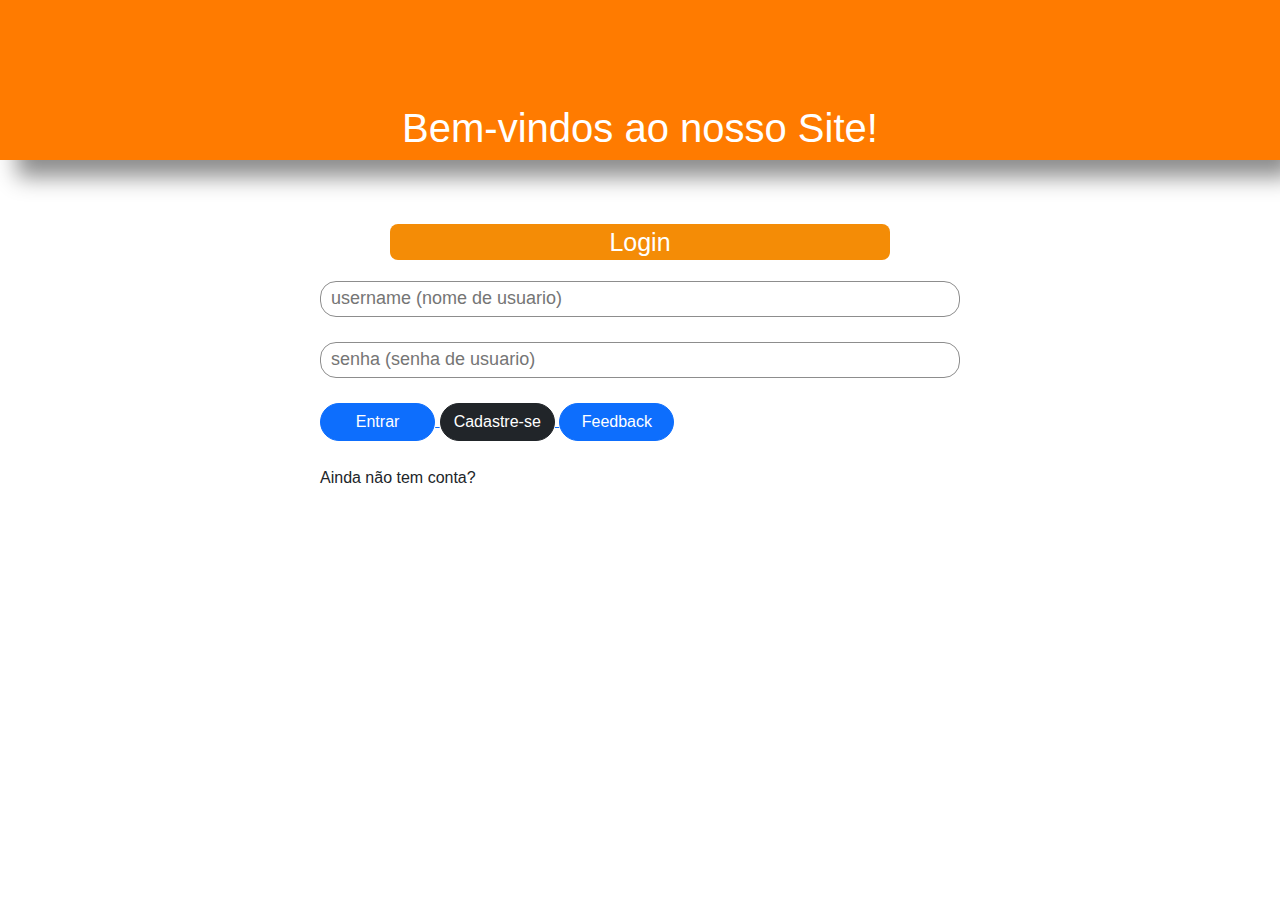
<file: index.html>
<!DOCTYPE html>
<html lang="pt br">
<head>
    <meta charset="UTF-8">
    <meta name="viewport" content="width=device-width, initial-scale=1.0">
    <title>Tela Inicial</title>

    <!-- Bootstrap -->
    <link href="https://cdn.jsdelivr.net/npm/bootstrap@5.3.3/dist/css/bootstrap.min.css" rel="stylesheet" integrity="sha384-QWTKZyjpPEjISv5WaRU9OFeRpok6YctnYmDr5pNlyT2bRjXh0JMhjY6hW+ALEwIH" crossorigin="anonymous">

    <!-- CSS local -->
     <link rel="stylesheet" href="./css/global.css">
     <link rel="stylesheet" href="./css/login-area.css">

     <!-- Fonte -->
</head>
<body>

    <div class="container">
        <header>
            <h1>Bem-vindos ao nosso Site!</h1>
        </header>
        <section class="login-area">
            <h3>Login</h3>
            <div class="info">
                <form action="submit">
                    <input class="inseredados" type="text" name="username" id="username" placeholder="username (nome de usuario)">
                    <input class="inseredados" type="password" name="senha" id="senha" placeholder="senha (senha de usuario)">
    
                    <div class="grupo-botoes">
                        <a href="./informa.html">
                            <input class="btn btn-primary botoes" onclick="login()" type="button" value="Entrar">
                        </a>
                        <a href="./tela-cadastro.html">
                            <input class="btn btn-dark botoes" type="button" value="Cadastre-se">
                        </a>
                        <a href="./tela-feedback.html">
                            <input class="btn btn-primary botoes" type="button" value="Feedback">
                        </a>
                    </div>
                    <p>Ainda não tem conta?</p>
                </form>
            </div>
        </section>
       
    </div>
    
</body>
</html>
</file>
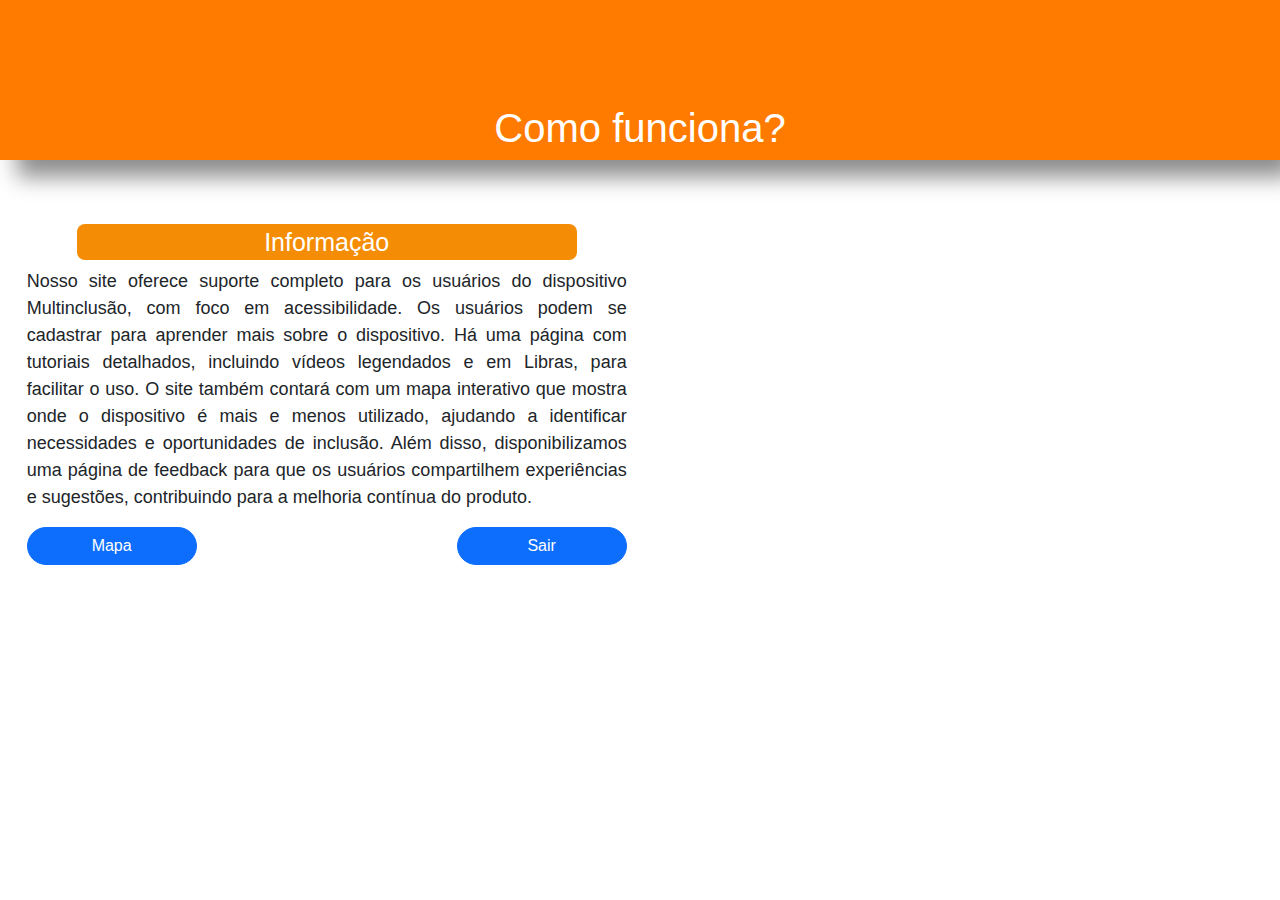
<file: informa.html>
<!DOCTYPE html>
<html lang="pt br">
<head>
    <meta charset="UTF-8">
    <meta name="viewport" content="width=device-width, initial-scale=1.0">
    <title>Informação</title>

    <!-- Bootstrap -->
    <link href="https://cdn.jsdelivr.net/npm/bootstrap@5.3.3/dist/css/bootstrap.min.css" rel="stylesheet" integrity="sha384-QWTKZyjpPEjISv5WaRU9OFeRpok6YctnYmDr5pNlyT2bRjXh0JMhjY6hW+ALEwIH" crossorigin="anonymous">

    <!-- CSS local -->
     <link rel="stylesheet" href="./css/global.css">
     <link rel="stylesheet" href="./css/login-area.css">
     <link rel="stylesheet" href="./css/tela-informa.css">

     <!-- Fonte -->
</head>
<body>

    <div class="container">
        <header>
            <h1>Como funciona?</h1>
        </header>
        <section class="informação-area">
            <div class="info-register">
                <h3>Informação</h3>
                <form action="submit">
                     
                    <p class="informative-text">Nosso site oferece suporte completo para os usuários do dispositivo Multinclusão, com foco em acessibilidade.
                       Os usuários podem se cadastrar para aprender mais sobre o dispositivo. Há uma página com tutoriais detalhados, incluindo vídeos legendados e em Libras, para facilitar o uso. 
                       O site também contará com um mapa interativo que mostra onde o dispositivo é mais e menos utilizado, ajudando a identificar necessidades e oportunidades de inclusão. 
                       Além disso, disponibilizamos uma página de feedback para que os usuários compartilhem experiências e sugestões, contribuindo para a melhoria contínua do produto.
                    </p>
                        
                    <div class="informa-button">
                        <a href="./mapa.html">
                            <input class="btn btn-primary btninformar" type="button" value="Mapa">
                        </a>  
                        <a href="./index.html">
                            <input class="btn btn-primary btninformar" type="button" value="Sair">
                        </a>                                          
                    </div>
                </div>
            </form>
                    <div class="informa-video">
                            <iframe width="600" height="400" src="https://www.youtube.com/embed/SR_vhri_W0E?si=n86y1rerzzyI6Khx" title="YouTube video player" frameborder="0" allow="accelerometer; autoplay; clipboard-write; encrypted-media; gyroscope; picture-in-picture; web-share" referrerpolicy="strict-origin-when-cross-origin" allowfullscreen></iframe>
                    </div>                    
        </section>
    </div>
    
</body>
</html>
</file>
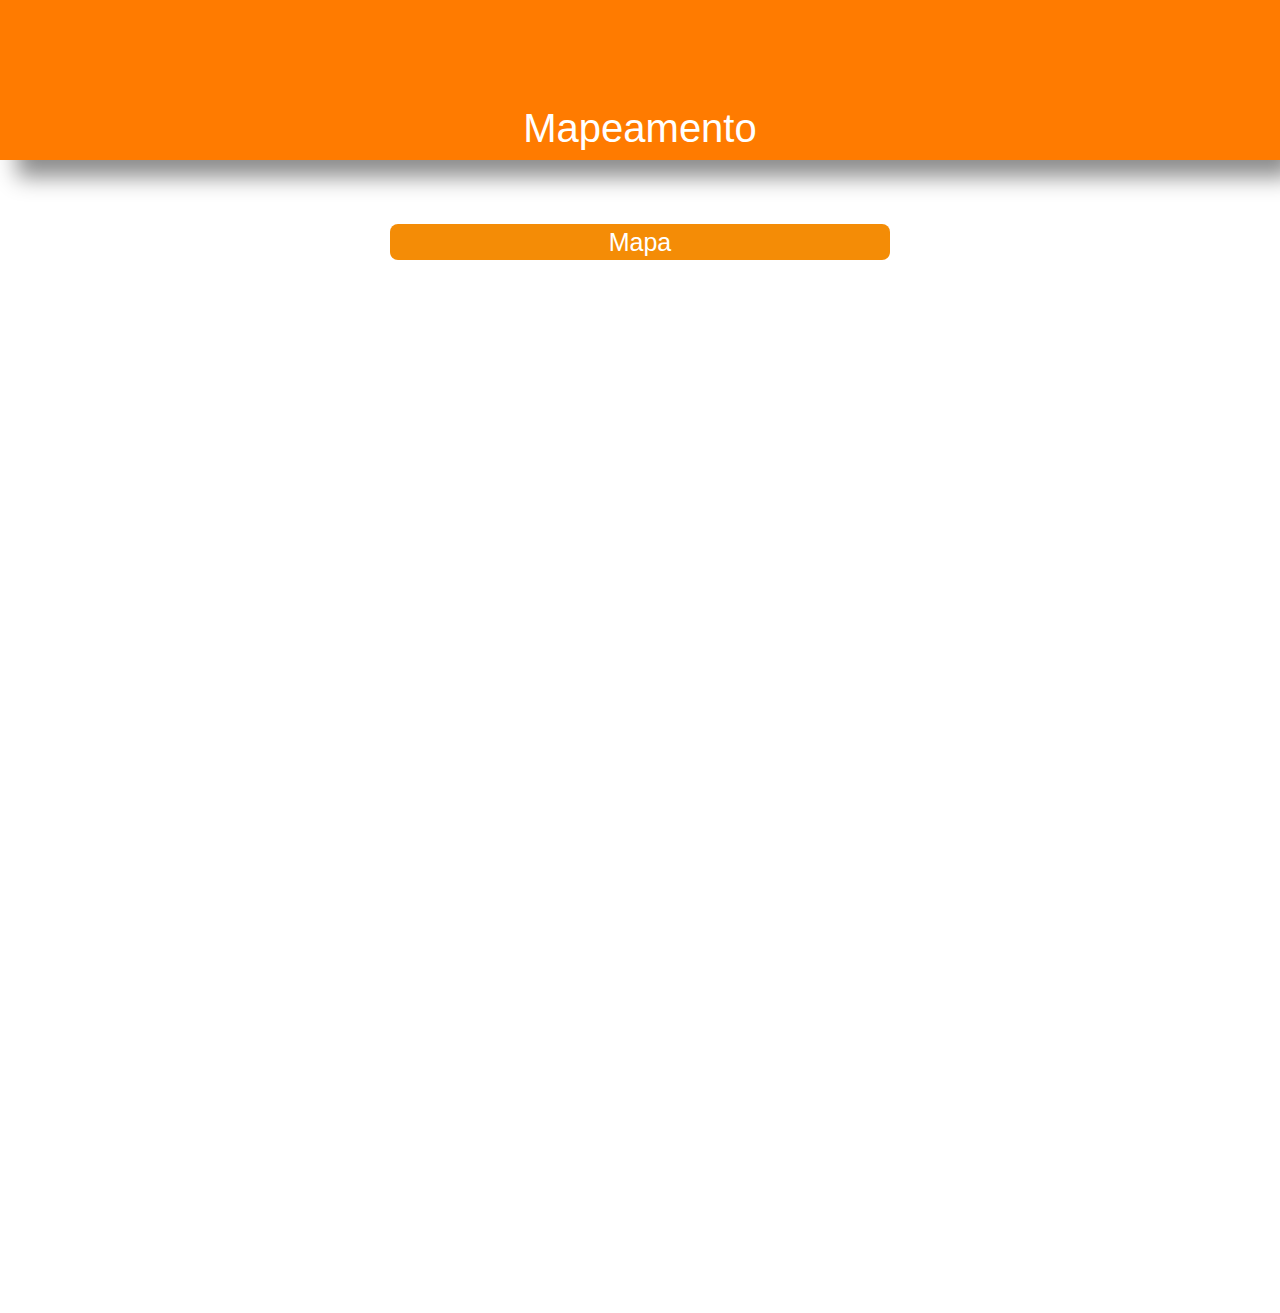
<file: mapa.html>
<!DOCTYPE html>
<html lang="pt br">
<head>
    <meta charset="UTF-8">
    <meta name="viewport" content="width=device-width, initial-scale=1.0">
    <title>Mapa</title>
    <!-- Bootstrap -->
    <link href="https://cdn.jsdelivr.net/npm/bootstrap@5.3.3/dist/css/bootstrap.min.css" rel="stylesheet" integrity="sha384-QWTKZyjpPEjISv5WaRU9OFeRpok6YctnYmDr5pNlyT2bRjXh0JMhjY6hW+ALEwIH" crossorigin="anonymous">

    <!-- CSS local -->
     <link rel="stylesheet" href="./css/global.css">
     <link rel="stylesheet" href="./css/login-area.css">
     <link rel="stylesheet" href="./css/tela.informa.css">
     <link rel="stylesheet" href="./css/mapa.css">

</head>
<body>

    <div class="container">
        <header>
            <h1>Mapeamento</h1>
        </header>
        <section class="mapa-area">
            <h3>Mapa</h3>
            <div class="map">
                <div class="mapa-button">
                    <a href="./informa.html">
                        <input class="btn btn-primary btncmapear" type="button" value="Voltar">
                    </a>                    
                </div>
                <iframe src="https://www.google.com/maps/embed?pb=!1m18!1m12!1m3!1d41712.638227335774!2d-44.48566270679009!3d-22.469972214298544!2m3!1f0!2f0!3f0!3m2!1i1024!2i768!4f13.1!3m3!1m2!1s0x9e778dd541f595%3A0x3823b6f49a15df81!2sResende%2C%20RJ!5e0!3m2!1spt-BR!2sbr!4v1729086482123!5m2!1spt-BR!2sbr" width="1500" height="1000" style="border:0;" allowfullscreen="" loading="lazy" referrerpolicy="no-referrer-when-downgrade"></iframe>
            </div>
        </section>
       
    </div>
    
    
    
</body>
</html>
</file>
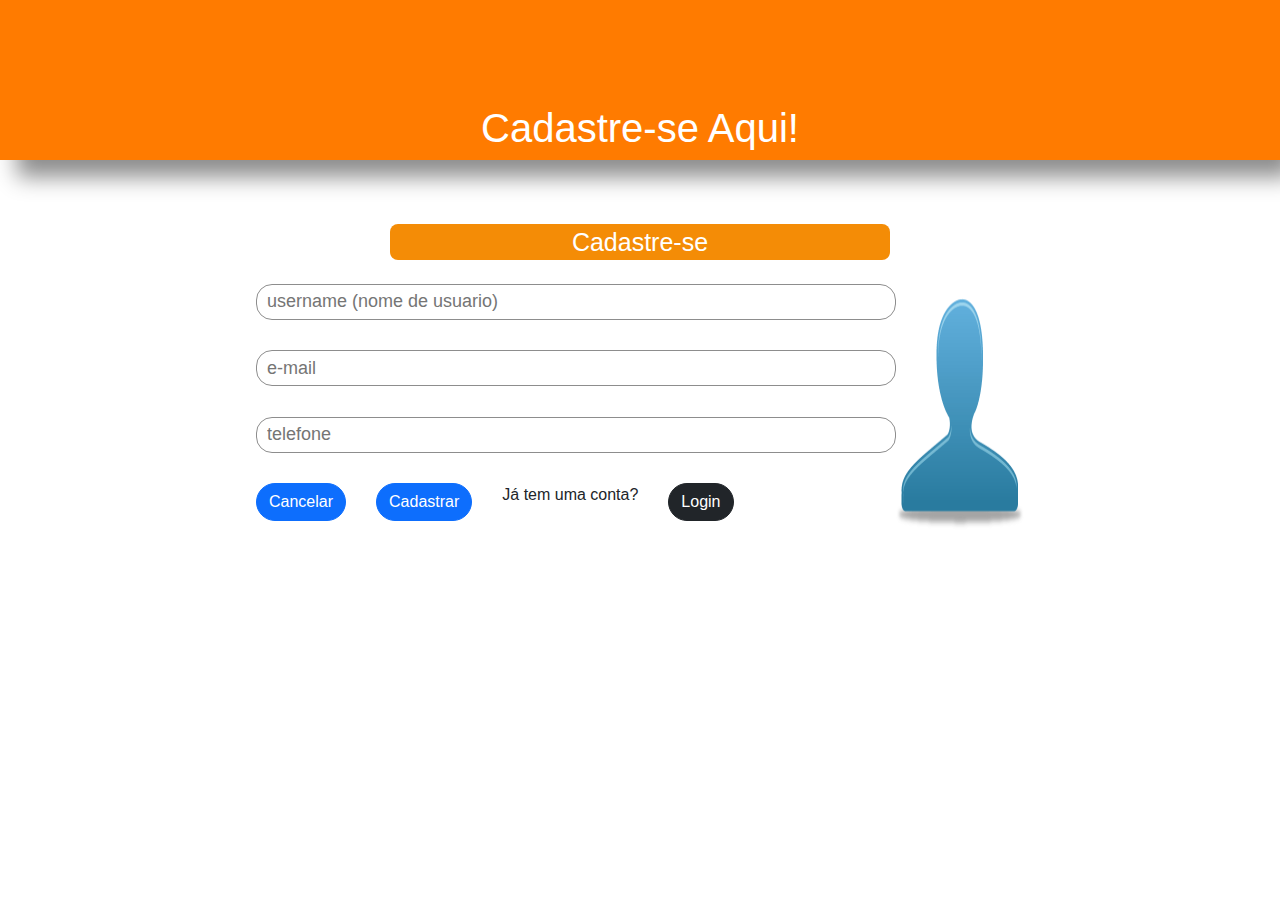
<file: tela-cadastro.html>
<!DOCTYPE html>
<html lang="pt br">
<head>
    <meta charset="UTF-8">
    <meta name="viewport" content="width=device-width, initial-scale=1.0">
    <title>Cadastrar</title>
     <!-- Bootstrap -->
     <link href="https://cdn.jsdelivr.net/npm/bootstrap@5.3.3/dist/css/bootstrap.min.css" rel="stylesheet" integrity="sha384-QWTKZyjpPEjISv5WaRU9OFeRpok6YctnYmDr5pNlyT2bRjXh0JMhjY6hW+ALEwIH" crossorigin="anonymous">

     <!-- CSS local -->
      <link rel="stylesheet" href="./css/global.css">
      <link rel="stylesheet" href="./css/login-area.css">
      <link rel="stylesheet" href="./css/tela-cadastro.css">
 
      <!-- Fonte -->

</head>
<body>

    <div class="container">
        <header>
            <h1>Cadastre-se Aqui!</h1>
        </header>
        <section class="cadastro-area">
            
            <h3>Cadastre-se</h3>
            
            <div class="informa">
                <form action="submit">
                    <input class="inseredados" type="text" name="username" id="username" placeholder="username (nome de usuario)">
                    <input class="inseredados" type="email" name="email" id="email" placeholder="e-mail">
                    <input class="inseredados" type="phone" name="phone" id="phone" placeholder="telefone">

                    <div class="grupo-de-botoes">
                        <a href="./index.html">
                            <input class="btn btn-primary btncadastrar" type="button" value="Cancelar">
                        </a>
    
                        <a href="./informa.html">
                            <input class="btn btn-primary btncadastrar" type="button" value="Cadastrar">
                        </a>
                       
                        <p>Já tem uma conta?</p>
                        <a href="./index.html">
                            <input class="btn btn-dark btncadastrar" type="button" value="Login">
                        </a>
                        
                    </div>
    
                </form>
                <img src="./assets/user2.png" alt="Icone usuario">
            </div>
        </section>

    </div>
    
</body>
</html>
</file>
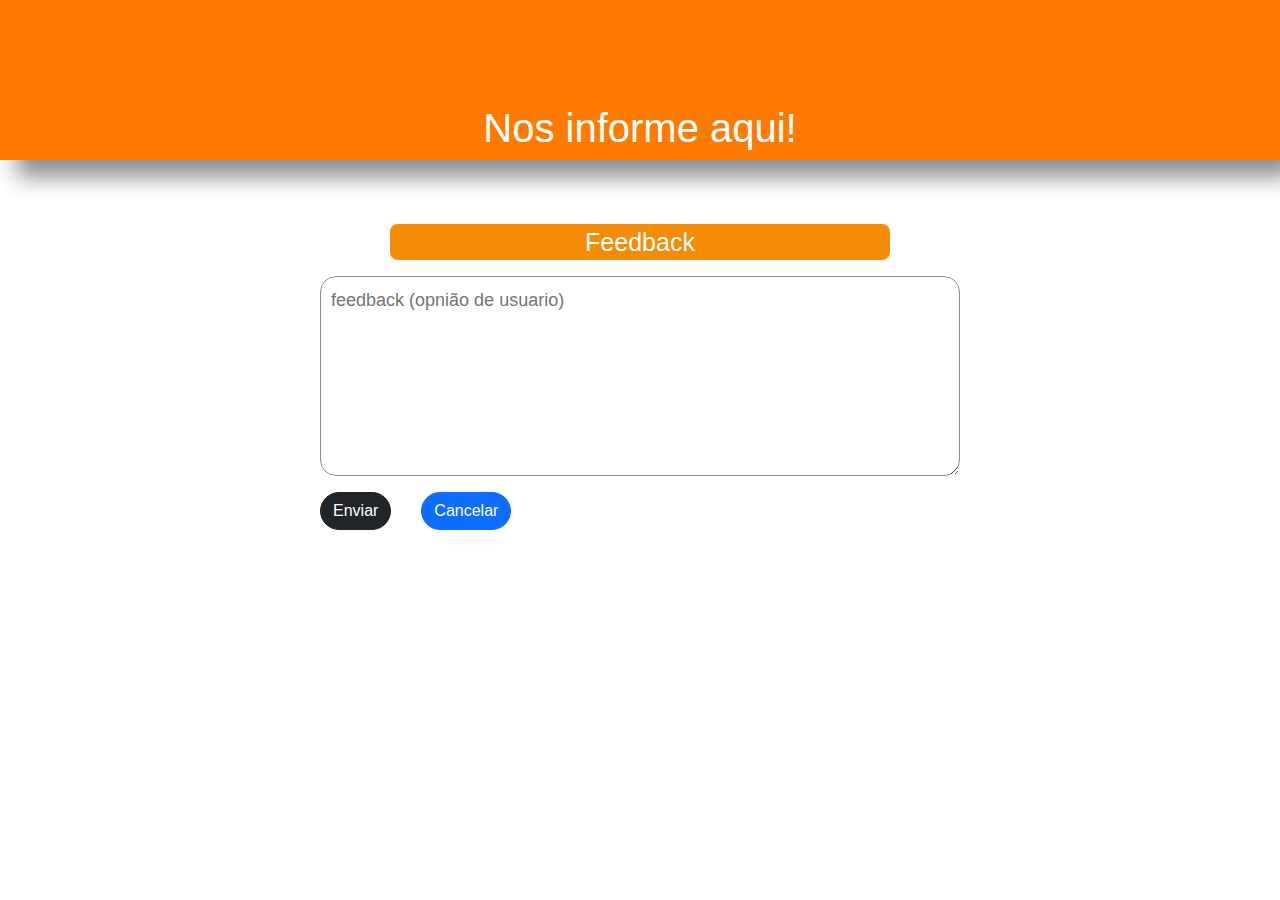
<file: tela-feedback.html>
<!DOCTYPE html>
<html lang="pt br">
<head>
    <meta charset="UTF-8">
    <meta name="viewport" content="width=device-width, initial-scale=1.0">
    <title>Tela do Feedback</title>

    <!-- Bootstrap -->
    <link href="https://cdn.jsdelivr.net/npm/bootstrap@5.3.3/dist/css/bootstrap.min.css" rel="stylesheet" integrity="sha384-QWTKZyjpPEjISv5WaRU9OFeRpok6YctnYmDr5pNlyT2bRjXh0JMhjY6hW+ALEwIH" crossorigin="anonymous">

    <!-- CSS local -->
     <link rel="stylesheet" href="./css/global.css">
     <link rel="stylesheet" href="./css/login-area.css">
     <link rel="stylesheet" href="./css/tela-feedback.css">

     <!-- Fonte -->
</head>
<body>

    <div class="container">
        <header>
            <h1>Nos informe aqui!</h1>
        </header>
        <section class="feedback-area">
            <h3>Feedback</h3>
            <div class="info-feedback">
                <form action="submit">
                    
                    <textarea class="inseredados-feedback" type="text" name="descricao" id="descricao" placeholder="feedback (opnião de usuario)"></textarea>

                    <div class="feed-button">
                        <a href="mailto:multiinclusaosenai@gmail.com.br?subject=Assunto do email&cc=copiamultiinclusaosenai@gmail.com.br&bcc=copiaocultamultiinclusaosenai@gmail.com.br&body=Conteúdo do email que será preenchido automaticamente"> 
                            <input class="btn btn-dark btnfeed" type="button" value="Enviar">
                        </a>
                        <a href="./index.html">
                            <input class="btn btn-primary btnfeed" type="button" value="Cancelar">
                        </a>
                    </div>
                </form>
            </div>
        </section>
       
    </div>
    
</body>
</html>
</file>
<file: css/global.css>
*{
    font-family: Verdana, Geneva, Tahoma, sans-serif;
    font-weight: 400;
    font-style: normal;
}
h1{
    font-family: Verdana, Geneva, Tahoma, sans-serif;
    font-weight: 400;
    font-style: normal;
    font-size: 32;
    color: #fff;
}
.container{
    margin: 0;
    padding: 0;
}
header{
    width: 100vw;
    height: 160px;
    background-color: #ff7b00;

    display: flex;
    justify-content: center;
    align-items: flex-end;

    box-shadow: 15px 19px 21px -2px rgba(0,0,0,0.45);
    -webkit-box-shadow: 15px 19px 21px -2px rgba(0,0,0,0.45);
    -moz-box-shadow: 15px 19px 21px -2px rgba(0,0,0,0.45);
}
.inseredados{
    border-radius: 1rem;
    border: #8d8d8d 1px solid;
    height: 36px;
    padding: 10px;
    font-size: 18px;
}
.info{
    display: flex;
    align-items: center;
    justify-content: center;
    width: 100vw;
}
</file>
<file: css/login-area.css>
.login-area{
    display: flex;
    flex-direction: column;
    align-items: center;

    width: 100vw;
    height: 70vh;
    padding: 4rem 0;
}
.login-area form{
    display: flex;
    flex-direction: column;
    justify-content: space-around;
    
    width: 50vw;
    height: 250px;
}
h3{
    background-color: #f48c06;
    color: #fff;
    text-align: center;

    font-family: 'Segoe UI', Tahoma, Geneva, Verdana, sans-serif;
    font-size: 25px;
    width: 500px;
    padding: .2rem;
    border-radius: .5rem;
}
.text{
    border-radius: 4rem;
    border: #fb8500 1px solid;
}
.grupo-botoes{
    justify-content: space-evenly;
}
.botoes{
    border-radius: 2rem;
    width: 18%;
    
}
</file>
<file: css/tela-informa.css>
.informação-area{
    display: flex;
    justify-content: space-evenly;

    width: 100vw;
    height: 70vh;
    padding: 4rem 0;
}
.info-register{
    display: flex;
    flex-direction: column;
    align-items: center;
    
}
.informative-text{
    font-size: 18px;
    text-align: justify;
}
.informação-area form{
    display: flex;
    flex-direction: column;
    
    max-width: 600px;
    margin: 2re 2rem;
}
h3{
    background-color: #f48c06;
    color: #fff;
    text-align: center;

    font-family: 'Segoe UI', Tahoma, Geneva, Verdana, sans-serif;
    font-size: 25px;
    width: 500px;
    padding: .2rem;
    border-radius: .5rem;
}
.informa-button{
    display: flex;
    justify-content: space-between;
}
.btninformar{
    width: 170px;
    border-radius: 30px;
}
.informa-video{
    display: flex;
    flex-direction: column;
    align-items: lefth;    
}
</file>
<file: css/tela.informa.css>
.informação-area{
    display: flex;
    flex-direction: column;
    align-items: center;

    width: 100vw;
    height: 70vh;
    padding: 4rem 0;
}
.informação-area form{
    display: flex;
    flex-direction: column;
    justify-content: space-around;

    width: 50vw;
    height: 300px;
}
h3{
    background-color: #6c757d;
    color: #fff;
    text-align: center;

    font-family: 'Segoe UI', Tahoma, Geneva, Verdana, sans-serif;
    font-size: 25px;
    width: 500px;
    padding: .2rem;
    border-radius: .5rem;
}
.informative-text{
    height: 38px;
    font-size: 18px;
}
.informa-button{
    display: flex;
    justify-content: right;
    flex-direction: row;
    align-items: normal;
    margin-top: 200px;
}
.btncadastrar{
    width: 170px;
    border-radius: 30px;
}
.info-register{
    display: flex;
    align-items: center;
    justify-content: center;
    width: 100vw;
}
.informa-video{
    display: flex;
    flex-direction: column;
    align-items: center;    
}
</file>
<file: css/mapa.css>
.mapa-area{
    display: flex;
    flex-direction: column;
    align-items: center;

    width: 100vw;
    height: 70vh;
    padding: 4rem 0;
}
.mapa-area form{
    display: flex;
    flex-direction: column;
    justify-content: space-around;

    width: 50vw;
    height: 300px;
}
h3{
    background-color: #f48c06;
    color: #fff;
    text-align: center;

    font-family: 'Segoe UI', Tahoma, Geneva, Verdana, sans-serif;
    font-size: 25px;
    width: 500px;
    padding: .2rem;
    border-radius: .5rem;
}
.text{
    border-radius: 2rem;
    border: #212529 1px solid;
}
.mapa-button{
    display: flex;
    flex-direction: row-reverse;
}
</file>
<file: css/tela-cadastro.css>
.cadastro-area{
    display: flex;
    flex-direction: column;
    align-items: center;

    width: 100vw;
    height: 70vh;
    padding: 4rem 0;
}
.cadastro-area form{
    display: flex;
    flex-direction: column;
    justify-content: space-around;

    width: 50vw;
    height: 270px;
}
.cadastro-area img{
    display: flex;
    width: 10vw;
    height: 260px;
}
h3{
    background-color: #f48c06;
    color: #fff;
    text-align: center;

    font-family: 'Segoe UI', Tahoma, Geneva, Verdana, sans-serif;
    font-size: 25px;
    width: 500px;
    padding: .2rem;
    border-radius: .5rem;
}
.grupo-de-botoes{
    display: flex;
    border-radius: 30px;
    gap: 30px;
}
.btncadastrar{
    border-radius: 2rem;
    width: 100%;
}
.informa{
    display: flex;
    align-items: center;
    justify-content: center;
    width: 100vw;
}
</file>
<file: css/tela-feedback.css>
.feedback-area{
    display: flex;
    flex-direction: column;
    align-items: center;

    width: 100vw;
    height: 70vh;
    padding: 4rem 0;
}
.feedback-area form{
    display: flex;
    flex-direction: column;
    justify-content: space-around;

    width: 50vw;
    height: 270px;
}
h3{
    background-color: #f48c06;
    color: #fff;
    text-align: center;

    font-family: 'Segoe UI', Tahoma, Geneva, Verdana, sans-serif;
    font-size: 25px;
    width: 500px;
    padding: .2rem;
    border-radius: .5rem;
}
.inseredados-feedback{
    border-radius: 1rem;
    border: #8d8d8d 1px solid;
    height: 200px;
    padding: 10px;
    font-size: 18px;
}
.feed-button{
    display: flex;
    border-radius: 30px;
    gap: 30px;
}
.btnfeed{
    border-radius: 2rem;
    width: 100%;
}
.info-feedback{
    display: flex;
    align-items: center;
    justify-content: center;
    width: 100vw;
}
</file>
